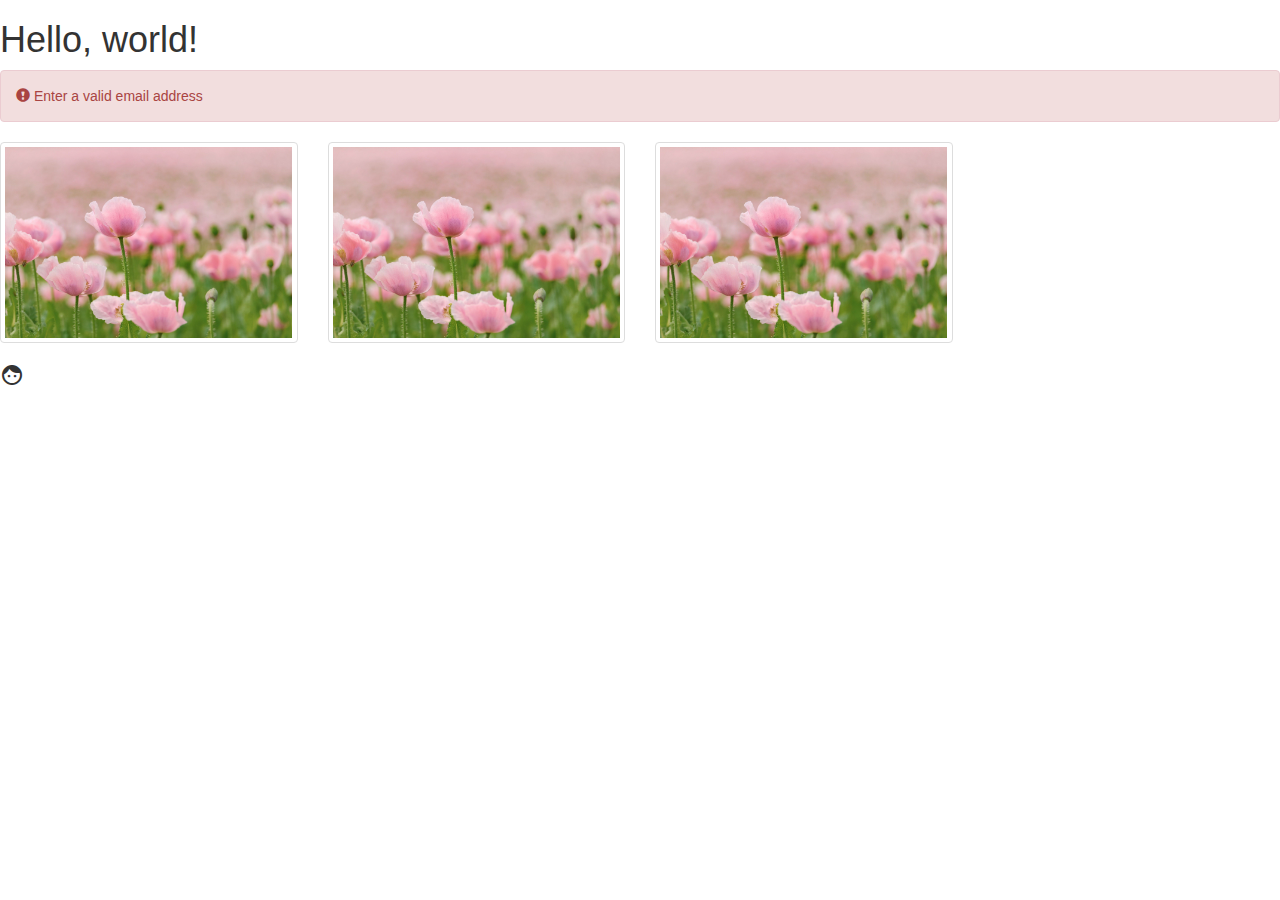
<file: bt.html>
<!DOCTYPE html>
<html lang="ko">
  <head>
    <meta charset="utf-8">
    <meta http-equiv="X-UA-Compatible" content="IE=edge">
    <meta name="viewport" content="width=device-width, initial-scale=1">
    <!-- 위 3개의 메타 태그는 *반드시* head 태그의 처음에 와야합니다; 어떤 다른 콘텐츠들은 반드시 이 태그들 *다음에* 와야 합니다 -->
    <title>부트스트랩 101 템플릿</title>

    <!-- 부트스트랩 -->
    <link href="css/bootstrap.min.css" rel="stylesheet">
      <link href="https://fonts.googleapis.com/icon?family=Material+Icons"
      rel="stylesheet">


</head>

<body>
    <h1>Hello, world!</h1>
    <div class="alert alert-danger" role="alert">
        <span class="glyphicon glyphicon-exclamation-sign" aria-hidden="true"></span>
        <span class="sr-only">Error:</span>
        Enter a valid email address
    </div>
    
    <div class="row">
  <div class="col-xs-6 col-md-3">
    <a href="#" class="thumbnail">
      <img src="cover2.jpg" alt="...">
    </a>
  </div>
          <div class="col-xs-6 col-md-3">
    <a href="#" class="thumbnail">
      <img src="cover2.jpg" alt="...">
    </a>
  </div>
          <div class="col-xs-6 col-md-3">
    <a href="#" class="thumbnail">
      <img src="cover2.jpg" alt="...">
    </a>
  </div>
        
</div>
    
    <span class="material-icons">face</span>

    <script src="https://oss.maxcdn.com/html5shiv/3.7.2/html5shiv.min.js"></script>
    <script src="https://oss.maxcdn.com/respond/1.4.2/respond.min.js"></script>
    <script src="https://ajax.googleapis.com/ajax/libs/jquery/1.11.2/jquery.min.js"></script>
    <script src="js/bootstrap.min.js"></script>
</body></html>
</file>
